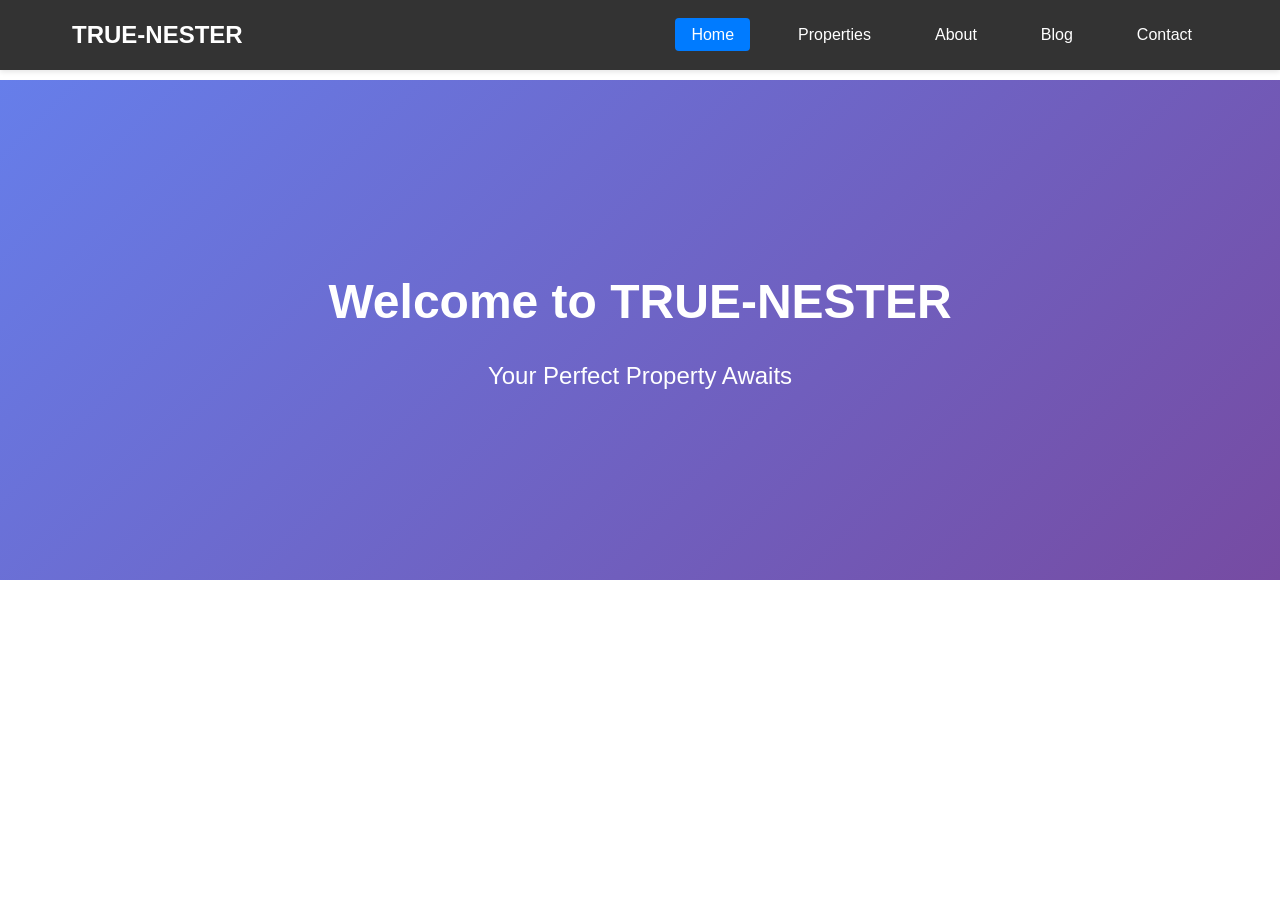
<file: index.html>
<!DOCTYPE html>
<html lang="en">
<head>
    <meta charset="UTF-8">
    <meta name="viewport" content="width=device-width, initial-scale=1.0">
    <title>TRUE-NESTER - The Property Perfection</title>
    <link rel="stylesheet" href="styles.css">
</head>
<body>
    <nav class="navbar">
        <div class="nav-container">
            <div class="logo">
                <a href="index.html">TRUE-NESTER</a>
            </div>
            <ul class="nav-menu">
                <li class="nav-item">
                    <a href="index.html" class="nav-link active">Home</a>
                </li>
                <li class="nav-item">
                    <a href="properties.html" class="nav-link">Properties</a>
                </li>
                <li class="nav-item">
                    <a href="about.html" class="nav-link">About</a>
                </li>
                <li class="nav-item">
                    <a href="blog.html" class="nav-link">Blog</a>
                </li>
                <li class="nav-item">
                    <a href="contact.html" class="nav-link">Contact</a>
                </li>
            </ul>
            <div class="hamburger">
                <span class="bar"></span>
                <span class="bar"></span>
                <span class="bar"></span>
            </div>
        </div>
    </nav>

    <main>
        <section class="hero">
            <div class="hero-content">
                <h1>Welcome to TRUE-NESTER</h1>
                <p>Your Perfect Property Awaits</p>
            </div>
        </section>
    </main>

    <script src="script.js"></script>
</body>
</html>
</file>
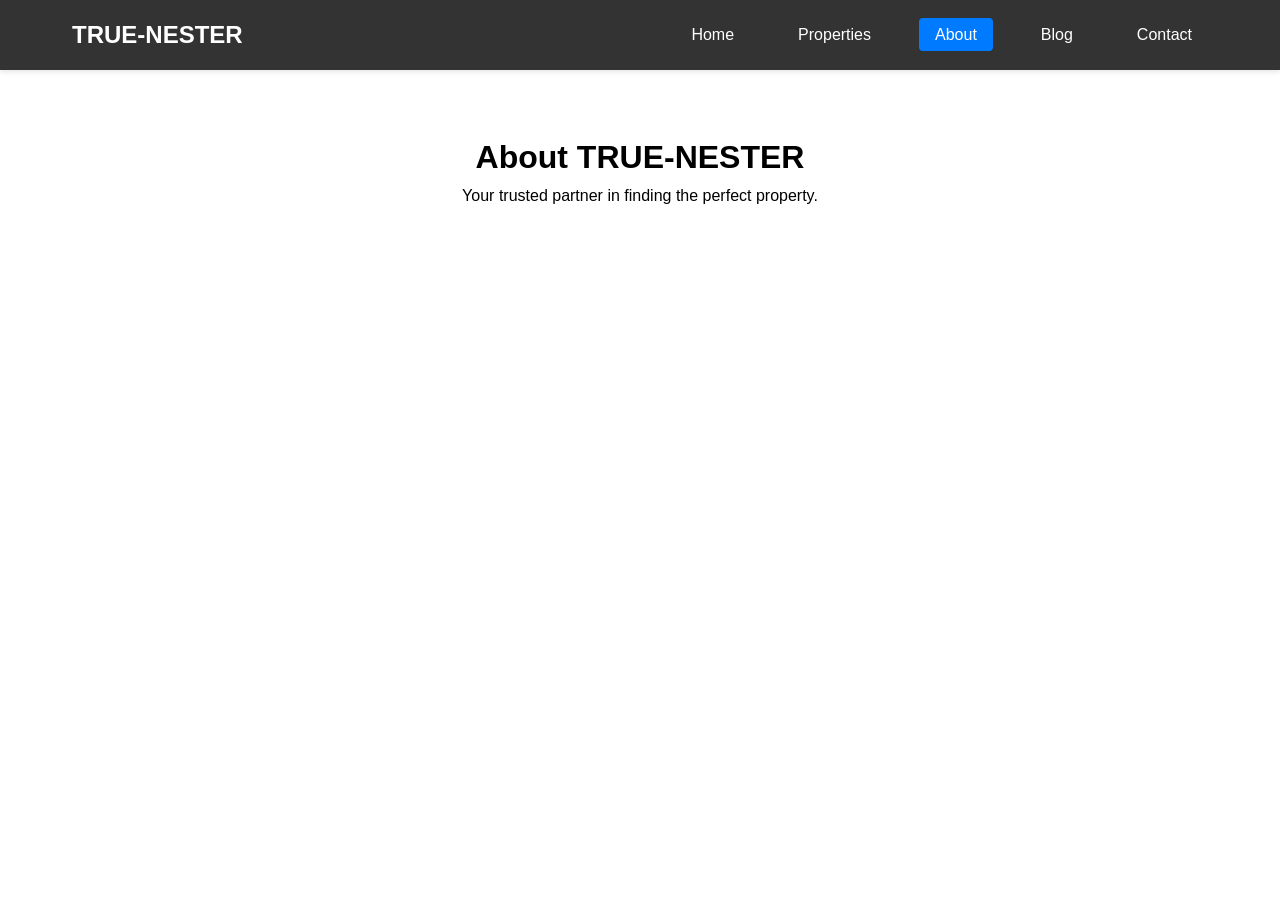
<file: about.html>
<!DOCTYPE html>
<html lang="en">
<head>
    <meta charset="UTF-8">
    <meta name="viewport" content="width=device-width, initial-scale=1.0">
    <title>About - TRUE-NESTER</title>
    <link rel="stylesheet" href="styles.css">
</head>
<body>
    <nav class="navbar">
        <div class="nav-container">
            <div class="logo">
                <a href="index.html">TRUE-NESTER</a>
            </div>
            <ul class="nav-menu">
                <li class="nav-item">
                    <a href="index.html" class="nav-link">Home</a>
                </li>
                <li class="nav-item">
                    <a href="properties.html" class="nav-link">Properties</a>
                </li>
                <li class="nav-item">
                    <a href="about.html" class="nav-link active">About</a>
                </li>
                <li class="nav-item">
                    <a href="blog.html" class="nav-link">Blog</a>
                </li>
                <li class="nav-item">
                    <a href="contact.html" class="nav-link">Contact</a>
                </li>
            </ul>
            <div class="hamburger">
                <span class="bar"></span>
                <span class="bar"></span>
                <span class="bar"></span>
            </div>
        </div>
    </nav>

    <main class="page-main">
        <h1>About TRUE-NESTER</h1>
        <p>Your trusted partner in finding the perfect property.</p>
    </main>

    <script src="script.js"></script>
</body>
</html>
</file>
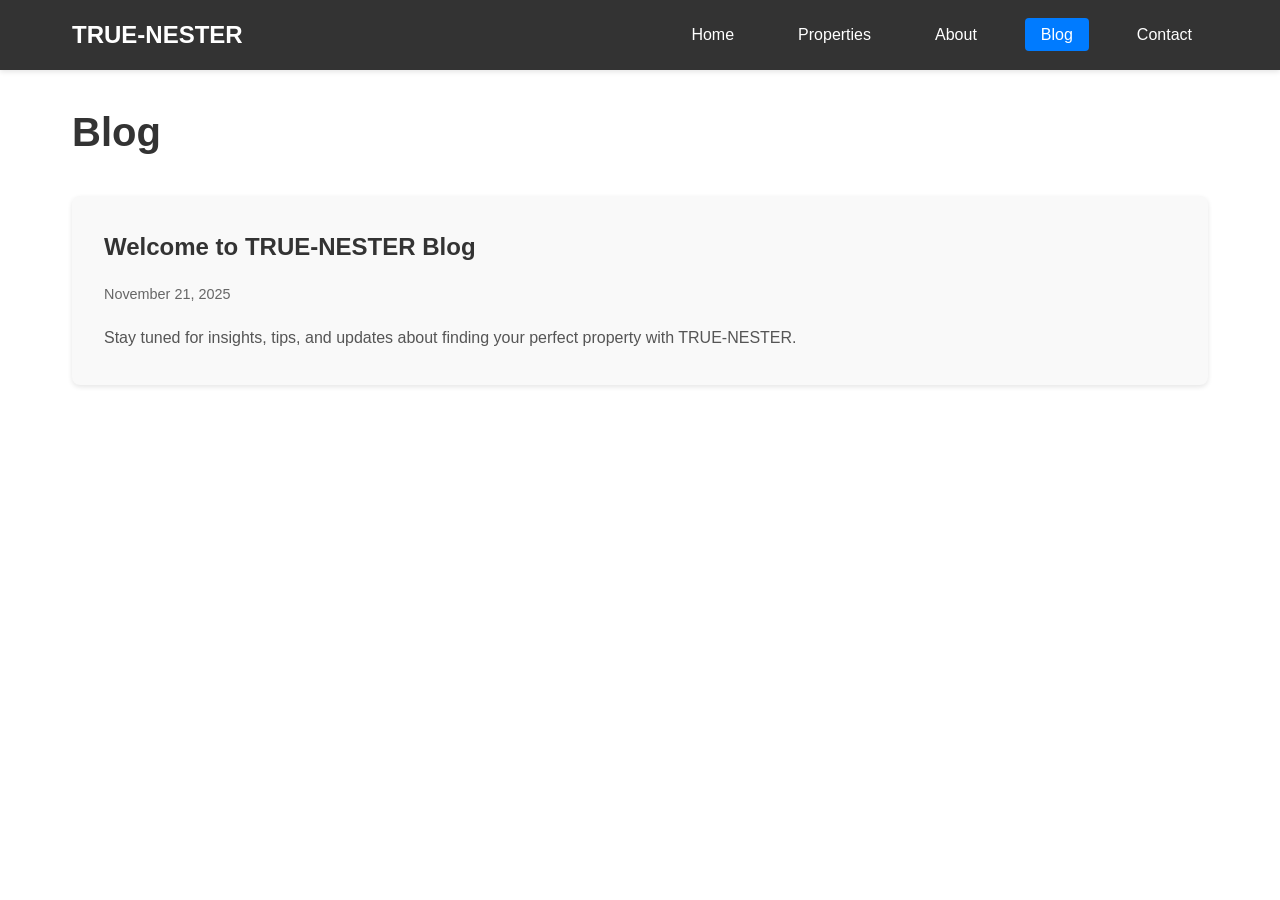
<file: blog.html>
<!DOCTYPE html>
<html lang="en">
<head>
    <meta charset="UTF-8">
    <meta name="viewport" content="width=device-width, initial-scale=1.0">
    <title>Blog - TRUE-NESTER</title>
    <link rel="stylesheet" href="styles.css">
</head>
<body>
    <nav class="navbar">
        <div class="nav-container">
            <div class="logo">
                <a href="index.html">TRUE-NESTER</a>
            </div>
            <ul class="nav-menu">
                <li class="nav-item">
                    <a href="index.html" class="nav-link">Home</a>
                </li>
                <li class="nav-item">
                    <a href="properties.html" class="nav-link">Properties</a>
                </li>
                <li class="nav-item">
                    <a href="about.html" class="nav-link">About</a>
                </li>
                <li class="nav-item">
                    <a href="blog.html" class="nav-link active">Blog</a>
                </li>
                <li class="nav-item">
                    <a href="contact.html" class="nav-link">Contact</a>
                </li>
            </ul>
            <div class="hamburger">
                <span class="bar"></span>
                <span class="bar"></span>
                <span class="bar"></span>
            </div>
        </div>
    </nav>

    <main>
        <div class="blog-container">
            <h1>Blog</h1>
            <div class="blog-posts">
                <article class="blog-post">
                    <h2>Welcome to TRUE-NESTER Blog</h2>
                    <p class="date">November 21, 2025</p>
                    <p>Stay tuned for insights, tips, and updates about finding your perfect property with TRUE-NESTER.</p>
                </article>
            </div>
        </div>
    </main>

    <script src="script.js"></script>
</body>
</html>
</file>
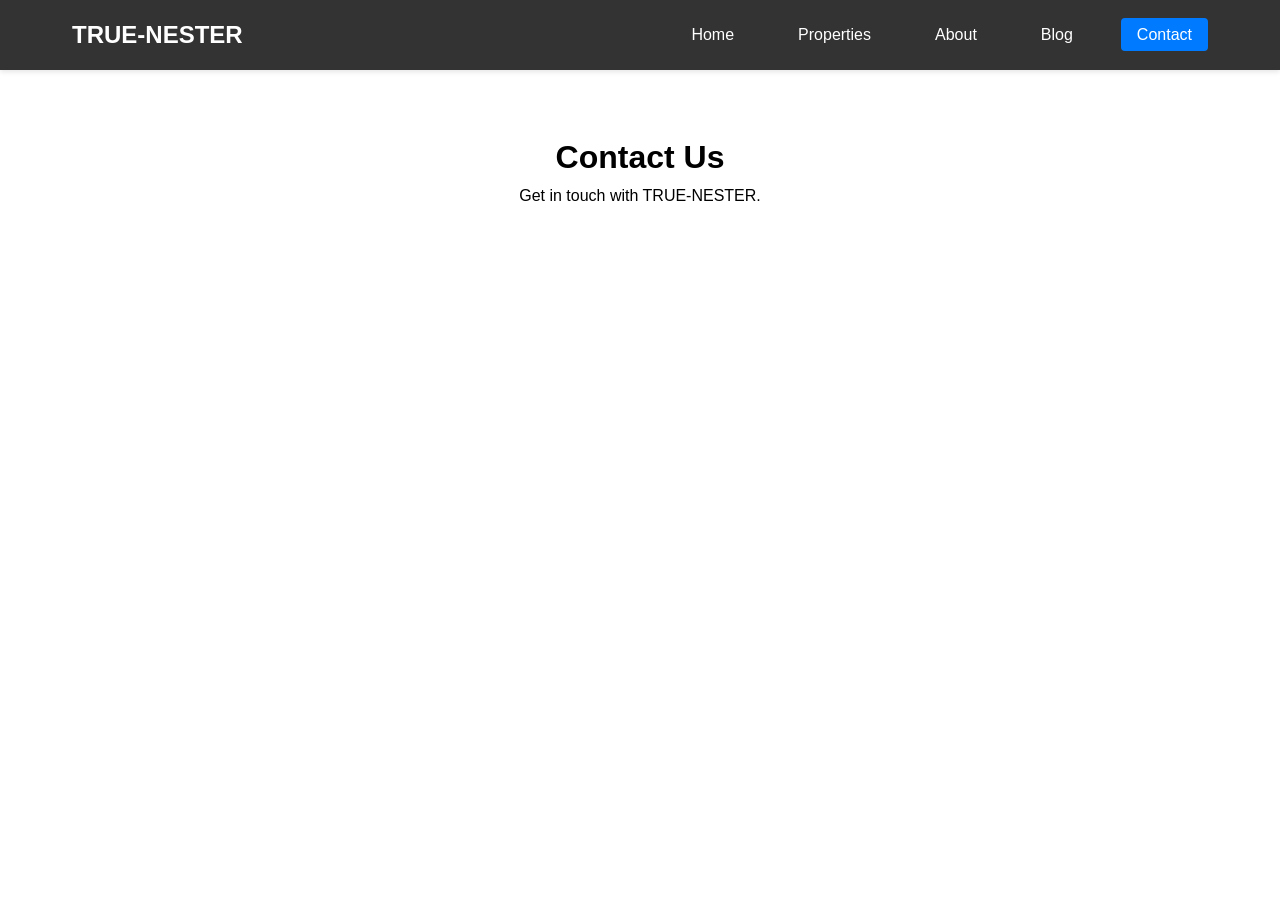
<file: contact.html>
<!DOCTYPE html>
<html lang="en">
<head>
    <meta charset="UTF-8">
    <meta name="viewport" content="width=device-width, initial-scale=1.0">
    <title>Contact - TRUE-NESTER</title>
    <link rel="stylesheet" href="styles.css">
</head>
<body>
    <nav class="navbar">
        <div class="nav-container">
            <div class="logo">
                <a href="index.html">TRUE-NESTER</a>
            </div>
            <ul class="nav-menu">
                <li class="nav-item">
                    <a href="index.html" class="nav-link">Home</a>
                </li>
                <li class="nav-item">
                    <a href="properties.html" class="nav-link">Properties</a>
                </li>
                <li class="nav-item">
                    <a href="about.html" class="nav-link">About</a>
                </li>
                <li class="nav-item">
                    <a href="blog.html" class="nav-link">Blog</a>
                </li>
                <li class="nav-item">
                    <a href="contact.html" class="nav-link active">Contact</a>
                </li>
            </ul>
            <div class="hamburger">
                <span class="bar"></span>
                <span class="bar"></span>
                <span class="bar"></span>
            </div>
        </div>
    </nav>

    <main class="page-main">
        <h1>Contact Us</h1>
        <p>Get in touch with TRUE-NESTER.</p>
    </main>

    <script src="script.js"></script>
</body>
</html>
</file>
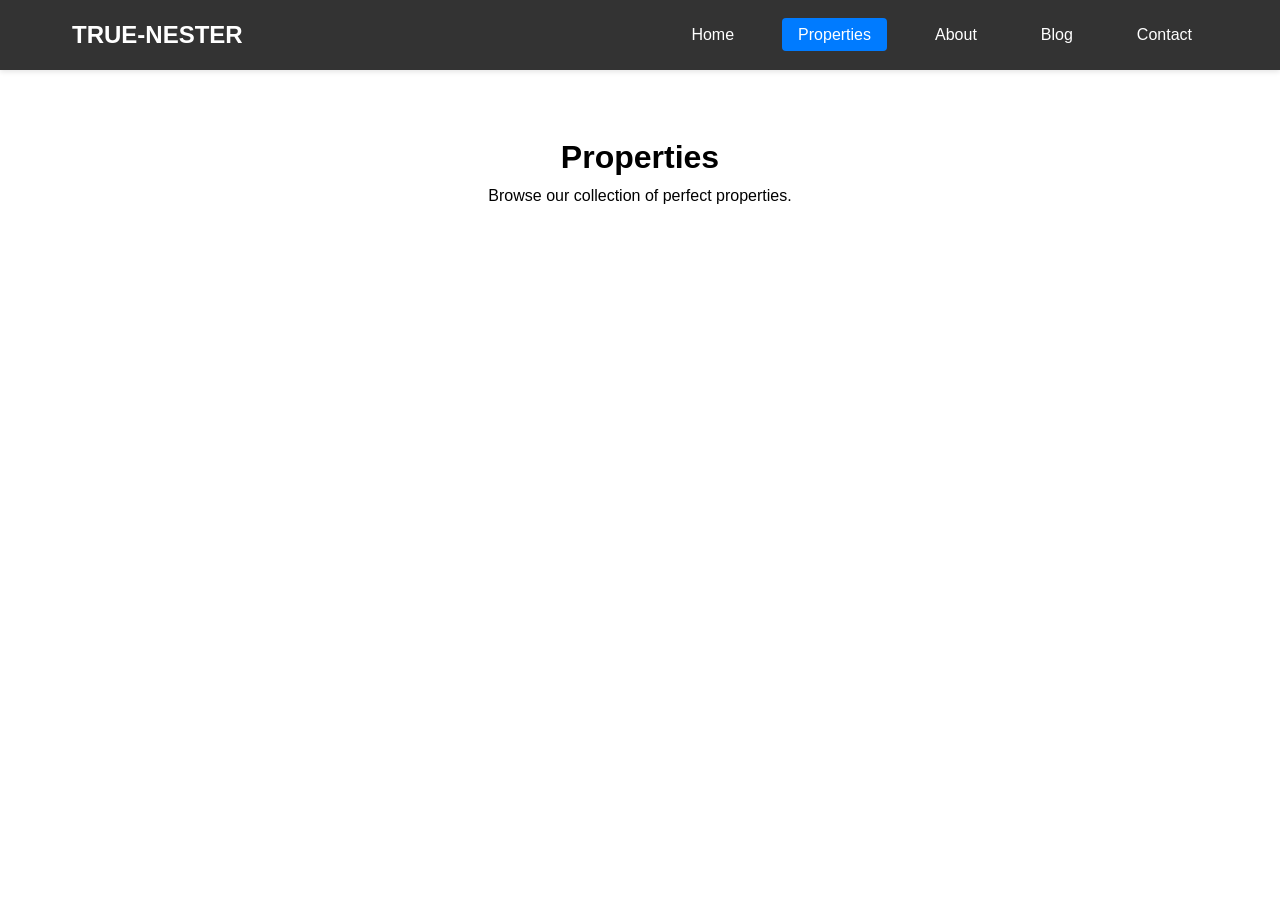
<file: properties.html>
<!DOCTYPE html>
<html lang="en">
<head>
    <meta charset="UTF-8">
    <meta name="viewport" content="width=device-width, initial-scale=1.0">
    <title>Properties - TRUE-NESTER</title>
    <link rel="stylesheet" href="styles.css">
</head>
<body>
    <nav class="navbar">
        <div class="nav-container">
            <div class="logo">
                <a href="index.html">TRUE-NESTER</a>
            </div>
            <ul class="nav-menu">
                <li class="nav-item">
                    <a href="index.html" class="nav-link">Home</a>
                </li>
                <li class="nav-item">
                    <a href="properties.html" class="nav-link active">Properties</a>
                </li>
                <li class="nav-item">
                    <a href="about.html" class="nav-link">About</a>
                </li>
                <li class="nav-item">
                    <a href="blog.html" class="nav-link">Blog</a>
                </li>
                <li class="nav-item">
                    <a href="contact.html" class="nav-link">Contact</a>
                </li>
            </ul>
            <div class="hamburger">
                <span class="bar"></span>
                <span class="bar"></span>
                <span class="bar"></span>
            </div>
        </div>
    </nav>

    <main class="page-main">
        <h1>Properties</h1>
        <p>Browse our collection of perfect properties.</p>
    </main>

    <script src="script.js"></script>
</body>
</html>
</file>
<file: styles.css>
* {
    margin: 0;
    padding: 0;
    box-sizing: border-box;
}

body {
    font-family: Arial, sans-serif;
    line-height: 1.6;
}

/* Navbar Styles */
.navbar {
    background-color: #333;
    padding: 1rem 0;
    position: fixed;
    width: 100%;
    top: 0;
    z-index: 1000;
    box-shadow: 0 2px 5px rgba(0, 0, 0, 0.1);
}

.nav-container {
    max-width: 1200px;
    margin: 0 auto;
    padding: 0 2rem;
    display: flex;
    justify-content: space-between;
    align-items: center;
}

.logo a {
    color: #fff;
    text-decoration: none;
    font-size: 1.5rem;
    font-weight: bold;
}

.nav-menu {
    display: flex;
    list-style: none;
    gap: 2rem;
}

.nav-link {
    color: #fff;
    text-decoration: none;
    padding: 0.5rem 1rem;
    transition: background-color 0.3s ease;
    border-radius: 4px;
}

.nav-link:hover {
    background-color: #555;
}

.nav-link.active {
    background-color: #007bff;
}

/* Hamburger Menu */
.hamburger {
    display: none;
    flex-direction: column;
    cursor: pointer;
}

.bar {
    width: 25px;
    height: 3px;
    background-color: #fff;
    margin: 3px 0;
    transition: 0.3s;
}

/* Hero Section */
.hero {
    margin-top: 80px;
    height: 500px;
    background: linear-gradient(135deg, #667eea 0%, #764ba2 100%);
    display: flex;
    justify-content: center;
    align-items: center;
    color: #fff;
    text-align: center;
}

.hero-content h1 {
    font-size: 3rem;
    margin-bottom: 1rem;
}

.hero-content p {
    font-size: 1.5rem;
}

/* Page Main Content */
.page-main {
    margin-top: 100px;
    padding: 2rem;
    text-align: center;
}

/* Blog Styles */
.blog-container {
    max-width: 1200px;
    margin: 100px auto 2rem;
    padding: 0 2rem;
}

.blog-container h1 {
    font-size: 2.5rem;
    margin-bottom: 2rem;
    color: #333;
}

.blog-posts {
    display: grid;
    grid-template-columns: repeat(auto-fit, minmax(300px, 1fr));
    gap: 2rem;
}

.blog-post {
    background: #f9f9f9;
    padding: 2rem;
    border-radius: 8px;
    box-shadow: 0 2px 5px rgba(0, 0, 0, 0.1);
}

.blog-post h2 {
    color: #333;
    margin-bottom: 1rem;
}

.blog-post .date {
    color: #666;
    font-size: 0.9rem;
    margin-bottom: 1rem;
}

.blog-post p {
    color: #555;
    line-height: 1.8;
}

/* Responsive Design */
@media screen and (max-width: 768px) {
    .hamburger {
        display: flex;
    }

    .nav-menu {
        position: fixed;
        left: -100%;
        top: 70px;
        flex-direction: column;
        background-color: #333;
        width: 100%;
        text-align: center;
        transition: 0.3s;
        padding: 2rem 0;
        gap: 0;
    }

    .nav-menu.active {
        left: 0;
    }

    .nav-item {
        margin: 1rem 0;
    }

    .hero-content h1 {
        font-size: 2rem;
    }

    .hero-content p {
        font-size: 1rem;
    }
}
</file>
